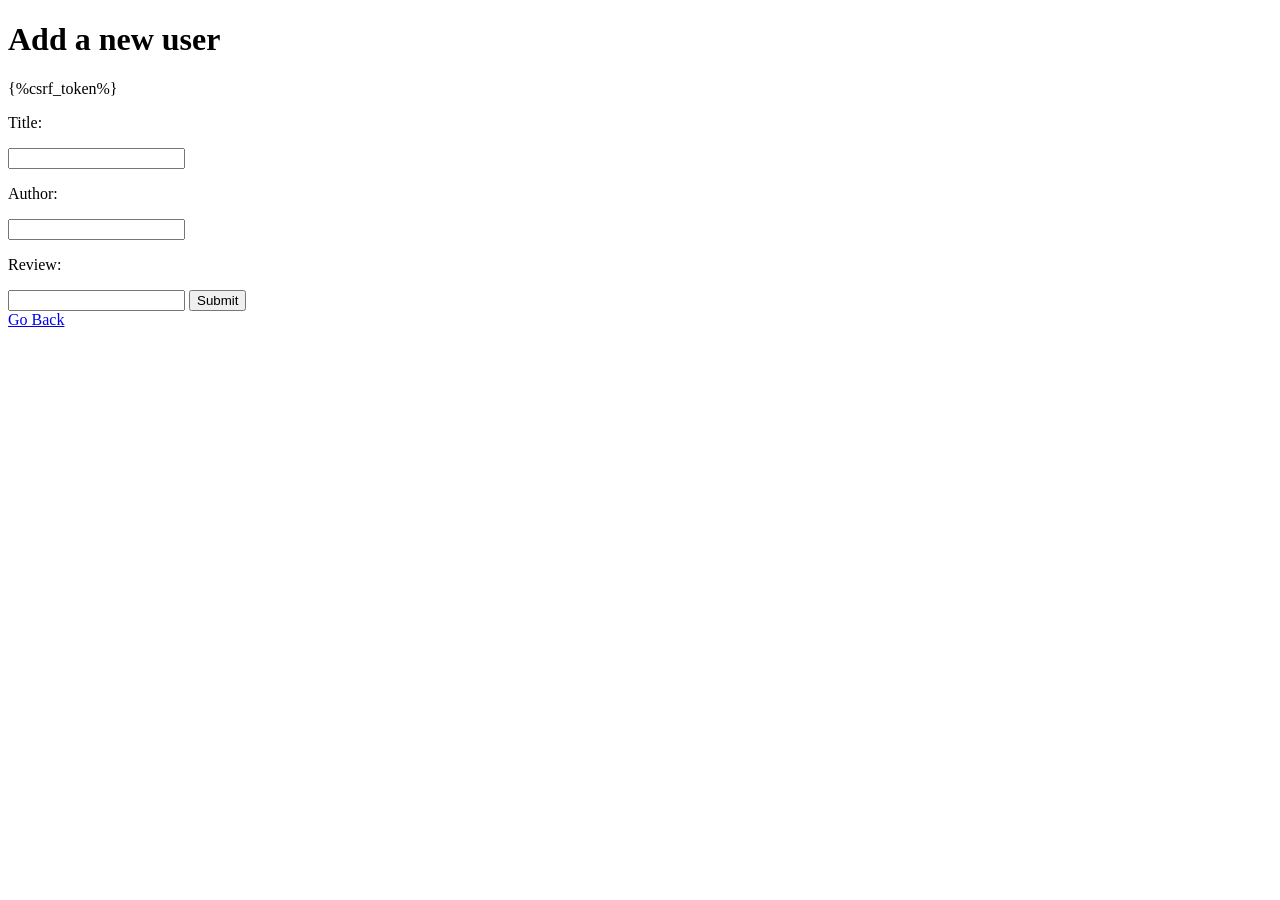
<file: DJANGO/BeltReviewer/apps/bookreviewer/templates/bookreviewer/addnew.html>
<!DOCTYPE html>
<html>
  <head>
    <meta charset="utf-8">
    <title>Add New User</title>
  </head>
  <body>
    <div id="wrapper">
      <div class="header">
        <h1>Add a new user</h1>
      </div>
      <div class="forms">
        <form action='process_addbook', method="post">
          {%csrf_token%}
            <p>Title: </p>
          <input type="text" name="title">
            <p>Author: </p>
          <input type="text" name="author">
            <p>Review: </p>
          <input type="text" name="review">
          <input type="submit" name="create">
        </form>
        <a href="/">Go Back</a>
      </div>
      <div class="errors">
      </div>
    </div>
  </body>
</html>
</file>
